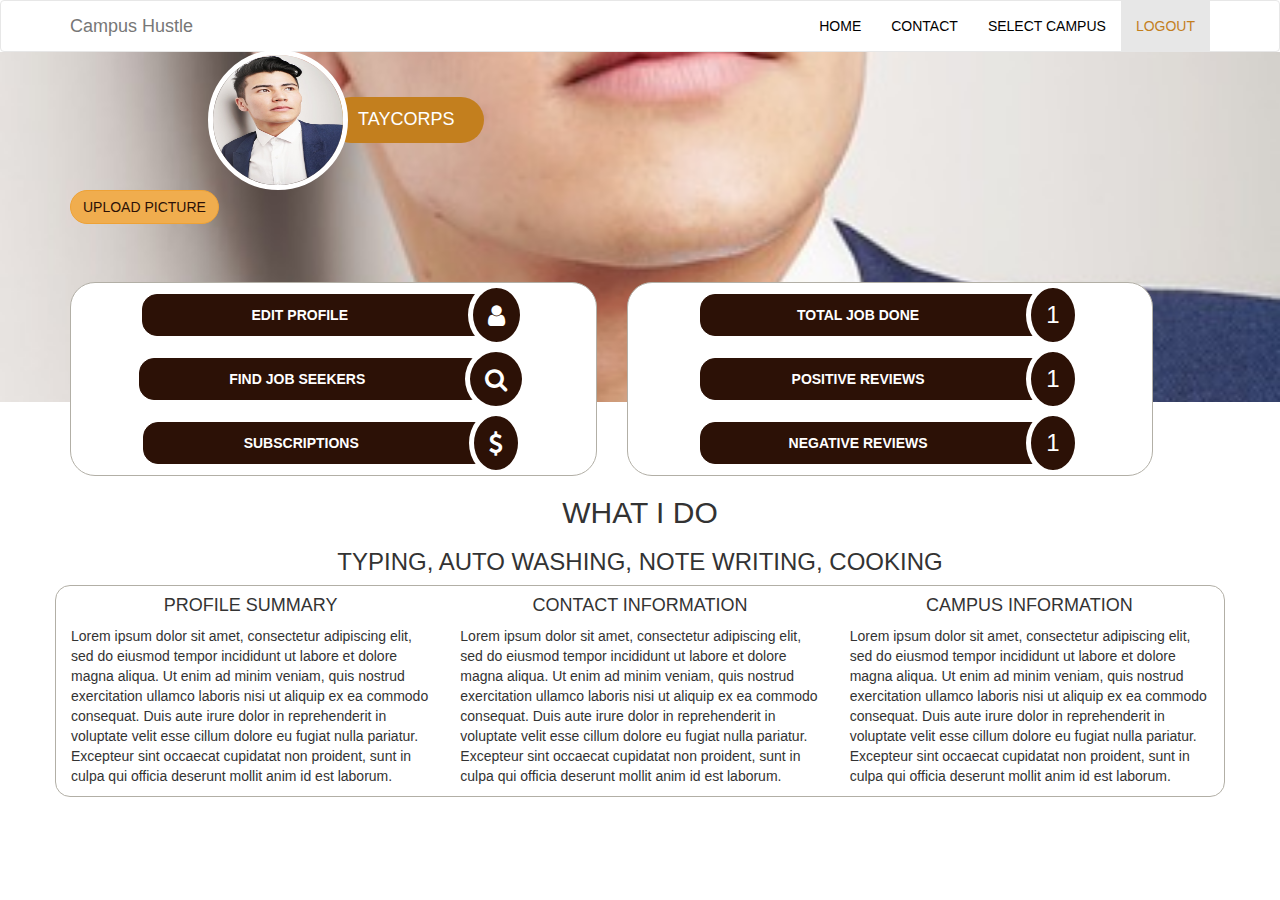
<file: index.html>
<!DOCTYPE html>
<html lang="en" dir="ltr">
<head>
  <meta charset="UTF-8">
  <meta name="viewport" content="width=device-width, initial-scale=1.0">
  <meta http-equiv="X-UA-Compatible" content="ie=edge">
  <title>Seeker</title>
  <!--Stylesheets-->
  <link rel="stylesheet" href="css/bootstrap.min.css">
  <link rel="stylesheet" href="font-awesome-4.7.0/css/font-awesome.min.css">
  <link rel="stylesheet" href="css/style.css">
</head>
<body class="index">
  <!--Navbar-->
  <nav class="navbar navbar-default">
    <div class="container">
      <div class="navbar-header">
        <button type="button" class="navbar-toggle collapsed" data-toggle="collapse" data-target="#navbar-collapsible" aria-expanded="false">
          <i class="fa fa-navicon"></i>
        </button>
        <a href="#" class="navbar-brand">Campus Hustle</a>
      </div>
      <div class="collapse navbar-collapse" id="navbar-collapsible">
        <ul class="nav navbar-nav navbar-right">
          <li><a href="#">Home</a></li>
          <li><a href="#">Contact</a></li>
          <li><a href="#">Select Campus</a></li>
          <li class="active"><a href="index2.html">Logout</a></li>
        </ul>
      </div>
    </div>
  </nav>
  <!--Hero-->
  <div class="jumbotron">
    <div class="container">
      <div class="profile">
        <img src="img/profile1.jpg" alt="profile" class="profile-img">
        <div class="profile-name"><p>Taycorps</p></div>
        </div>
        <button type="button" class="btn btn-warning">Upload Picture</button>
      </div>
    </div>
    <!--Double columns-->
    <div class="double-column">
      <div class="container">
        <div class="row">
          <div class="col-sm-6 col-xs-12">
            <div class="actions">
              <button type="button" class="btn btn-primary">Edit Profile</button>
              <i class="fa fa-user"></i>
            </div>
            <div class="actions">
              <button type="button" class="btn btn-primary">Find Job Seekers</button>
              <i class="fa fa-search"></i>
            </div>
            <div class="actions">
              <button type="button" class="btn btn-primary">Subscriptions</button>
              <i class="fa fa-dollar"></i>
            </div>
          </div>
          <div class="col-sm-6 col-xs-12">
            <div class="actions">
              <button type="button" class="btn btn-primary">Total job done</button>
              <span class="fa">1</span>
            </div>
            <div class="actions">
              <button type="button" class="btn btn-primary">Positive reviews</button>
              <span class="fa">1</span>
            </div>
            <div class="actions">
              <button type="button" class="btn btn-primary">Negative reviews</button>
              <span class="fa">1</span>
            </div>
          </div>
        </div>
      </div>
    </div>
    <!-- Information -->
    <div class="information">
      <div class="container">
        <h2>What I do</h2>
        <h3>Typing, auto washing, note writing, cooking</h3>
        <div class="row">
        <div class="col-sm-4 col-xs-12">
          <h4>Profile Summary</h4>
          <p>Lorem ipsum dolor sit amet, consectetur adipiscing elit, sed do eiusmod tempor incididunt ut labore et dolore magna aliqua. Ut enim ad minim veniam, quis nostrud exercitation ullamco laboris nisi ut aliquip ex ea commodo consequat. Duis aute irure dolor in reprehenderit in voluptate velit esse cillum dolore eu fugiat nulla pariatur. Excepteur sint occaecat cupidatat non proident, sunt in culpa qui officia deserunt mollit anim id est laborum.</p>
        </div>
        <div class="col-sm-4 col-xs-12">
          <h4>Contact Information</h4>
          <p>Lorem ipsum dolor sit amet, consectetur adipiscing elit, sed do eiusmod tempor incididunt ut labore et dolore magna aliqua. Ut enim ad minim veniam, quis nostrud exercitation ullamco laboris nisi ut aliquip ex ea commodo consequat. Duis aute irure dolor in reprehenderit in voluptate velit esse cillum dolore eu fugiat nulla pariatur. Excepteur sint occaecat cupidatat non proident, sunt in culpa qui officia deserunt mollit anim id est laborum.</p>
        </div>
        <div class="col-sm-4 col-xs-12">
          <h4>Campus Information</h4>
          <p>Lorem ipsum dolor sit amet, consectetur adipiscing elit, sed do eiusmod tempor incididunt ut labore et dolore magna aliqua. Ut enim ad minim veniam, quis nostrud exercitation ullamco laboris nisi ut aliquip ex ea commodo consequat. Duis aute irure dolor in reprehenderit in voluptate velit esse cillum dolore eu fugiat nulla pariatur. Excepteur sint occaecat cupidatat non proident, sunt in culpa qui officia deserunt mollit anim id est laborum.</p>
        </div>
        </div>
      </div>
    </div>
  <script
  src="https://code.jquery.com/jquery-2.2.3.min.js"
  integrity="sha256-a23g1Nt4dtEYOj7bR+vTu7+T8VP13humZFBJNIYoEJo="
  crossorigin="anonymous"></script>
  <script src="js/bootstrap.min.js"></script>
</body>
</html>
</file>
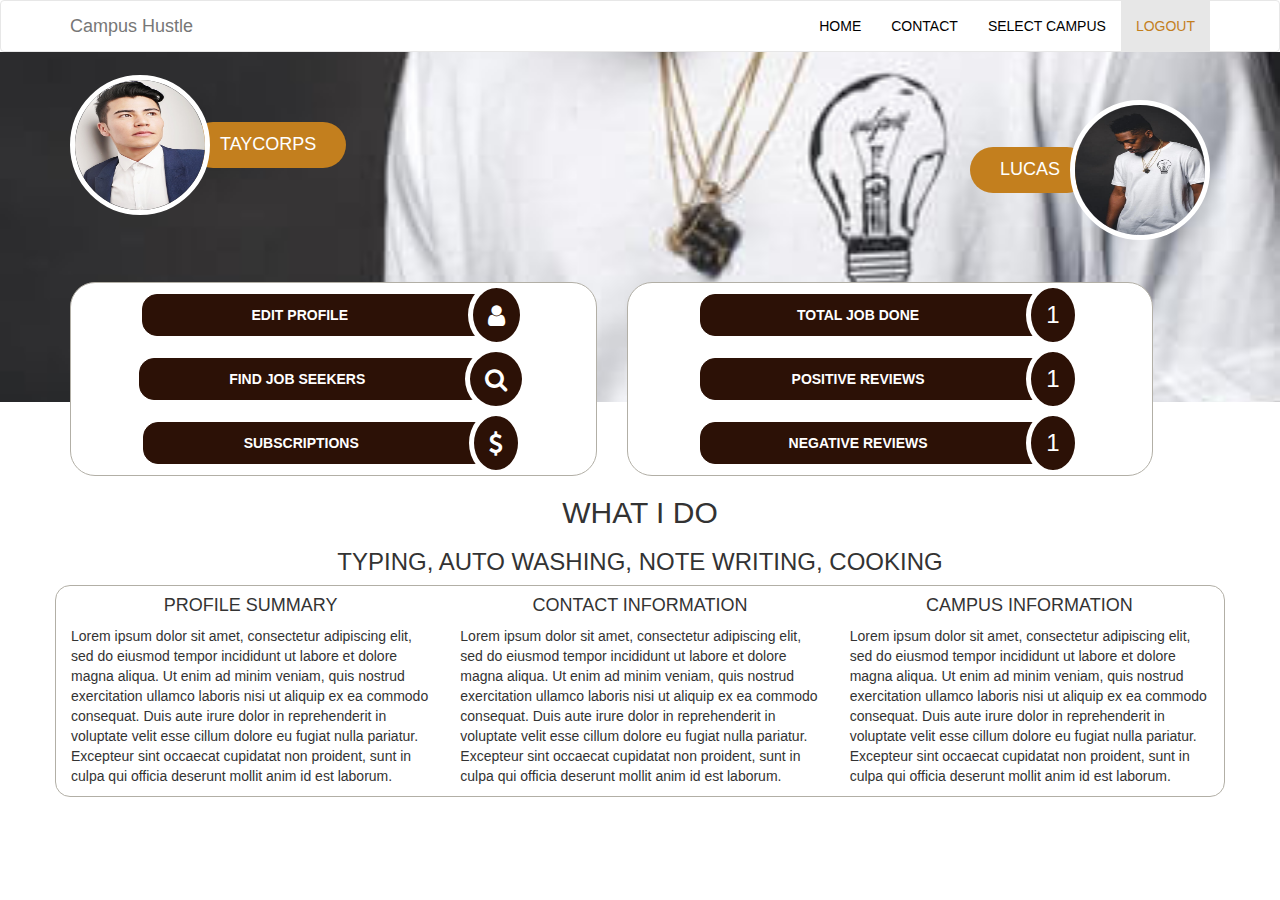
<file: index2.html>
<!DOCTYPE html>
<html lang="en" dir="ltr">
<head>
  <meta charset="UTF-8">
  <meta name="viewport" content="width=device-width, initial-scale=1.0">
  <meta http-equiv="X-UA-Compatible" content="ie=edge">
  <title>Seeker2</title>
  <!--Stylesheets-->
  <link rel="stylesheet" href="css/bootstrap.min.css">
  <link rel="stylesheet" href="font-awesome-4.7.0/css/font-awesome.min.css">
  <link rel="stylesheet" href="css/style.css">
</head>
<body class="index2">
  <!--Navbar-->
  <nav class="navbar navbar-default">
    <div class="container">
      <div class="navbar-header">
        <button type="button" class="navbar-toggle collapsed" data-toggle="collapse" data-target="#navbar-collapsible" aria-expanded="false">
          <i class="fa fa-navicon"></i>
        </button>
        <a href="#" class="navbar-brand">Campus Hustle</a>
      </div>
      <div class="collapse navbar-collapse" id="navbar-collapsible">
        <ul class="nav navbar-nav navbar-right">
          <li><a href="#">Home</a></li>
          <li><a href="#">Contact</a></li>
          <li><a href="#">Select Campus</a></li>
          <li class="active"><a href="index.html">Logout</a></li>
        </ul>
      </div>
    </div>
  </nav>
  <!--Hero-->
  <div class="jumbotron">
    <div class="container">
      <div class="profile">
        <img src="img/profile1.jpg" alt="profile" class="profile-img">
        <div class="profile-name"><p>Taycorps</p></div>
        </div>
        <div class="profile">
          <div class="profile-name"><p>Lucas</p></div>
          <img src="img/profile.jpeg" alt="profile" class="profile-img">
        </div>
      </div>
    </div>
    <!--Double columns-->
    <div class="double-column">
      <div class="container">
        <div class="row">
          <div class="col-sm-6 col-xs-12">
            <div class="actions">
              <button type="button" class="btn btn-primary">Edit Profile</button>
              <i class="fa fa-user"></i>
            </div>
            <div class="actions">
              <button type="button" class="btn btn-primary">Find Job Seekers</button>
              <i class="fa fa-search"></i>
            </div>
            <div class="actions">
              <button type="button" class="btn btn-primary">Subscriptions</button>
              <i class="fa fa-dollar"></i>
            </div>
          </div>
          <div class="col-sm-6 col-xs-12">
            <div class="actions">
              <button type="button" class="btn btn-primary">Total job done</button>
              <span class="fa">1</span>
            </div>
            <div class="actions">
              <button type="button" class="btn btn-primary">Positive reviews</button>
              <span class="fa">1</span>
            </div>
            <div class="actions">
              <button type="button" class="btn btn-primary">Negative reviews</button>
              <span class="fa">1</span>
            </div>
          </div>
        </div>
      </div>
    </div>
    <!-- Information -->
    <div class="information">
      <div class="container">
        <h2>What I do</h2>
        <h3>Typing, auto washing, note writing, cooking</h3>
        <div class="row">
        <div class="col-sm-4 col-xs-12">
          <h4>Profile Summary</h4>
          <p>Lorem ipsum dolor sit amet, consectetur adipiscing elit, sed do eiusmod tempor incididunt ut labore et dolore magna aliqua. Ut enim ad minim veniam, quis nostrud exercitation ullamco laboris nisi ut aliquip ex ea commodo consequat. Duis aute irure dolor in reprehenderit in voluptate velit esse cillum dolore eu fugiat nulla pariatur. Excepteur sint occaecat cupidatat non proident, sunt in culpa qui officia deserunt mollit anim id est laborum.</p>
        </div>
        <div class="col-sm-4 col-xs-12">
          <h4>Contact Information</h4>
          <p>Lorem ipsum dolor sit amet, consectetur adipiscing elit, sed do eiusmod tempor incididunt ut labore et dolore magna aliqua. Ut enim ad minim veniam, quis nostrud exercitation ullamco laboris nisi ut aliquip ex ea commodo consequat. Duis aute irure dolor in reprehenderit in voluptate velit esse cillum dolore eu fugiat nulla pariatur. Excepteur sint occaecat cupidatat non proident, sunt in culpa qui officia deserunt mollit anim id est laborum.</p>
        </div>
        <div class="col-sm-4 col-xs-12">
          <h4>Campus Information</h4>
          <p>Lorem ipsum dolor sit amet, consectetur adipiscing elit, sed do eiusmod tempor incididunt ut labore et dolore magna aliqua. Ut enim ad minim veniam, quis nostrud exercitation ullamco laboris nisi ut aliquip ex ea commodo consequat. Duis aute irure dolor in reprehenderit in voluptate velit esse cillum dolore eu fugiat nulla pariatur. Excepteur sint occaecat cupidatat non proident, sunt in culpa qui officia deserunt mollit anim id est laborum.</p>
        </div>
        </div>
      </div>
    </div>
  <script
  src="https://code.jquery.com/jquery-2.2.3.min.js"
  integrity="sha256-a23g1Nt4dtEYOj7bR+vTu7+T8VP13humZFBJNIYoEJo="
  crossorigin="anonymous"></script>
  <script src="js/bootstrap.min.js"></script>
</body>
</html>
</file>
<file: css/style.css>
*, ::after, ::before {
  box-sizing: border-box;
}

* {
  -webkit-box-sizing: border-box;
  -moz-box-sizing: border-box;
  box-sizing: border-box;
}
.navbar {
  background-color: #fff;
  margin: 0;
}
.navbar .nav.navbar-right li a {
  color: #000;
  text-transform: uppercase;
}
.navbar .nav.navbar-right li.active a {color: #c37f1e;}
.jumbotron {
  background-color: #fff;
  background: url('../img/profile1.jpg') no-repeat;
  background-size: cover;
  background-position: center;
}
.index2 .jumbotron {
  background-color: #fff;
  background: url('../img/profile.jpeg') no-repeat;
  background-size: cover;
  background-position: center;
}
.jumbotron .profile {
  display: flex;
  align-items: center;
}
.jumbotron .profile:nth-child(1) {margin-right: auto;}
.jumbotron .profile:nth-child(2) {margin-left: auto;}
.profile-img {
  border: 5px solid white;
  border-radius: 100%;
  z-index: 10;
}
.profile-name {
  background-color: #c37f1e;
  padding: 10px 30px;
  border-radius: 25px;
  margin-left: -20px;
  z-index: 1;
}
.jumbotron .profile-name p{
  font-size: 1.8rem;
  text-transform: uppercase;
  margin-bottom: 0;
  color: #fff;
}
.jumbotron .btn {
  border-radius: 25px;
  color: #2c1106;
  text-transform: uppercase;
}
.index2 .jumbotron .container {
  display: flex;
  justify-content: space-between;
  flex-wrap: wrap;
}
.index2 .jumbotron .profile-name:nth-child(1) {
  margin-right: -20px;
}
.double-column .col-sm-6 {
  border: 1px solid #b2afa6;
  border-radius: 25px;
  background-color: #fff;
}
.double-column .actions {
  display: flex;
  align-items: center;
  justify-content: center;
}
.double-column .btn {
  padding: 10px 40px 10px 10px;
  background-color: #2c1106;
  text-transform: uppercase;
  border-color: #2c1106;
  border-radius: 15px;
  font-weight: 700;
  flex: 0 0 70%;
}
.double-column .fa {
  border-radius: 50%;
  background: #2c1106;
  padding: 15px;
  border: 5px solid white;
  margin-left: -20px;
  color: #fff;
  font-size: 2.4rem;
}
span.fa {font-family: inherit;}
.information .row {
  border: 1px solid #b2afa6;
  border-radius: 15px;
}
.information h2,.information h3,.information h4 {
  text-align: center;
  text-transform: uppercase;
}
/* media queries */
@media screen and (min-width: 768px) {
  .jumbotron {height: 350px;}
  .jumbotron .profile:nth-child(1) {margin-top: -50px;}
  .profile-img {
    height: 140px;
    width: 140px;
  }
  .double-column {margin-top: -150px;}
  .double-column .col-sm-6 {
    width: 45%;
    margin: 0 15px;
  }
}
@media screen and (max-width: 768px) {
  .jumbotron {height: 300px;}
  .jumbotron .btn {float: right;}
  .double-column {margin-top: -120px;}
  .index2 .double-column {margin-top: -50px;}
  .jumbotron .profile-name {padding: 10px 20px; margin-left: -15px;}
  .index2 .jumbotron .container {display: block;}
  .index2 .jumbotron .profile:nth-child(2) {float: right;}
  .index2 .jumbotron .profile-name:nth-child(1) {margin-right: -15px;}
  .jumbotron .profile-name p {font-size: 1.5rem;}
  .double-column .col-sm-6:nth-child(1) {
    margin-bottom: 15px;
  }
  .profile-img {
    height: 100px;
    width: 100px;
  }
}
</file>
